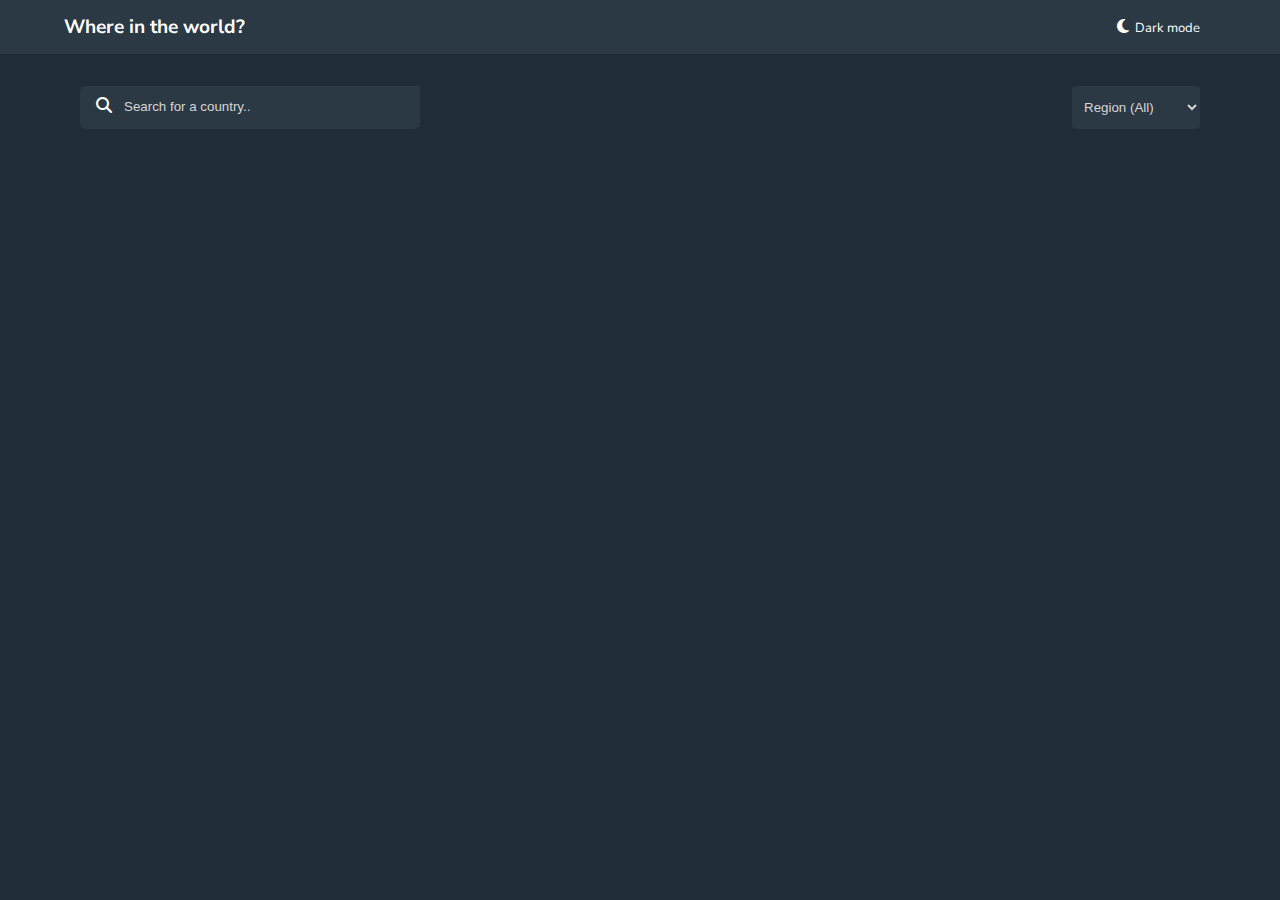
<file: index.html>
<!DOCTYPE html>
<html lang="en">
  <head>
    <meta charset="UTF-8" />
    <meta name="viewport" content="width=device-width, initial-scale=1.0" />
    <title>Countries API</title>
    <link
      rel="stylesheet"
      href="https://cdnjs.cloudflare.com/ajax/libs/font-awesome/6.7.2/css/all.min.css"
      integrity="sha512-Evv84Mr4kqVGRNSgIGL/F/aIDqQb7xQ2vcrdIwxfjThSH8CSR7PBEakCr51Ck+w+/U6swU2Im1vVX0SVk9ABhg=="
      crossorigin="anonymous"
      referrerpolicy="no-referrer"
    />
    <link rel="stylesheet" href="style.css" />
    <script src="script.js" defer></script>
  </head>
  <body>
    <!-- ======================= Header =========================== -->
    <header>
        <div class="title">Where in the world?</div>
        <div class="theme">
            <span id="IconContainer">
              <i id="moon" class="fa-solid fa-moon"></i>
              <i id="sun" class="fa-solid fa-sun"></i>
            </span>
            <span id="mode">Dark mode</span>
        </div>
    </header>
<!-- ================================= Search/Filter Area =============== -->
    <div class="searching">
        <div class="search-wrapper">
            <i class="fa-solid fa-magnifying-glass"></i>
            <input id="search" type="text" placeholder="Search for a country.." autocomplete="off">
        </div>
        
        <select name="Region" id="region">
  <option value="" selected>Region (All)</option>
  <option value="Africa">Africa</option>
  <option value="America">America</option>
  <option value="Asia">Asia</option>
  <option value="Europe">Europe</option>
  <option value="Oceania">Oceania</option>
</select>
    </div>

    <!-- ============================= Countries Flex ===================================== -->
<div class="circle"><i class="fa-solid fa-angle-up"></i></div>
<div id="c-flex" class="c-flex">
    <!-- == Js == -->
</div>

  </body>
</html>
</file>
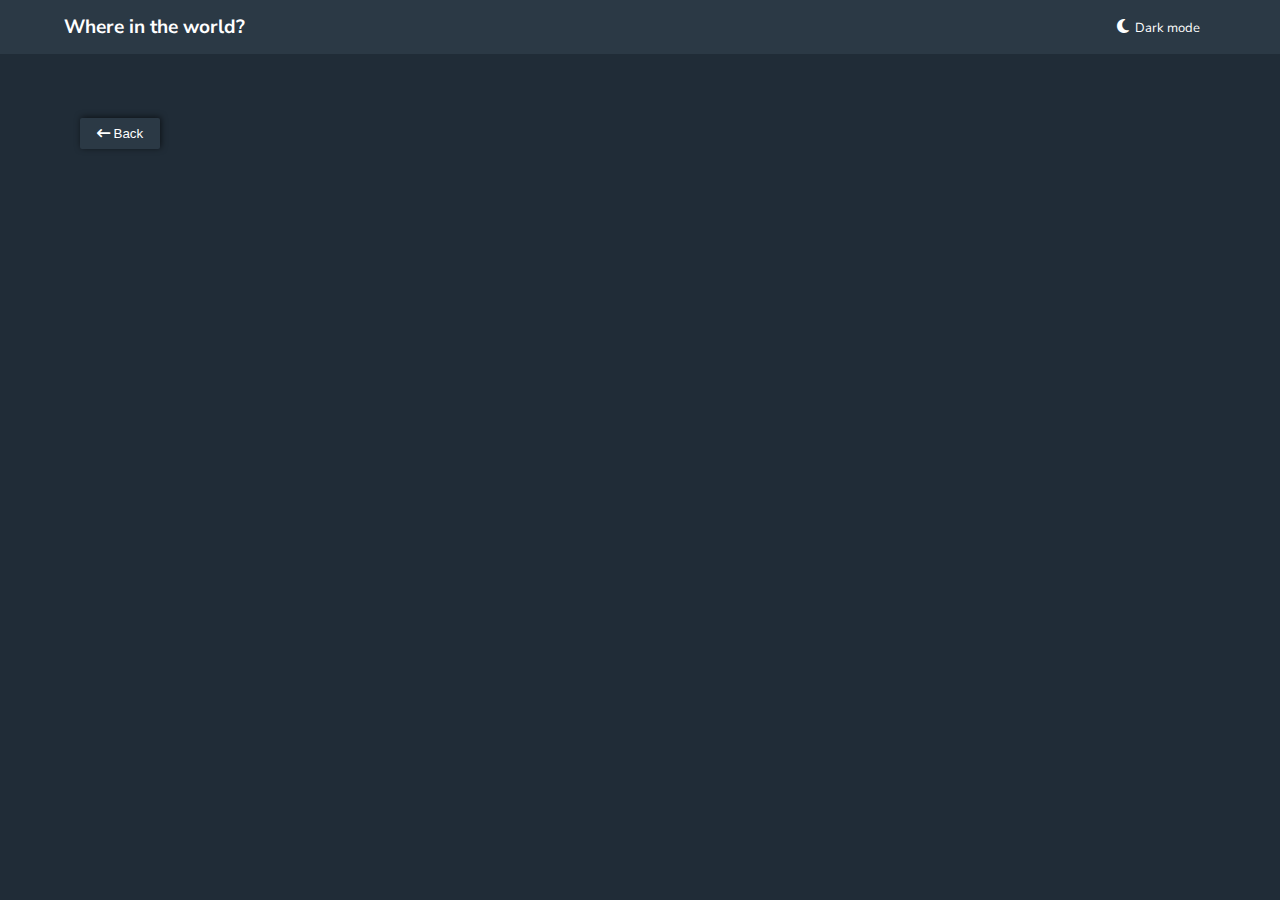
<file: country.html>
<!DOCTYPE html>
<html lang="en">
  <head>
    <meta charset="UTF-8" />
    <meta name="viewport" content="width=device-width, initial-scale=1.0" />
    <title>Countries API</title>
    <link
      rel="stylesheet"
      href="https://cdnjs.cloudflare.com/ajax/libs/font-awesome/6.7.2/css/all.min.css"
      integrity="sha512-Evv84Mr4kqVGRNSgIGL/F/aIDqQb7xQ2vcrdIwxfjThSH8CSR7PBEakCr51Ck+w+/U6swU2Im1vVX0SVk9ABhg=="
      crossorigin="anonymous"
      referrerpolicy="no-referrer"
    />
    <link rel="stylesheet" href="style.css" />
    <script src="script.js" defer></script>
  </head>
  <body>
    <header>
      <div class="title">Where in the world?</div>
      <div class="theme">
        <span id="IconContainer">
          <i id="moon" class="fa-solid fa-moon"></i>
          <i id="sun" class="fa-solid fa-sun"></i>
        </span>
        <span id="mode">Dark mode</span>
      </div>
    </header>

    <div class="btnContainer">
      <button id="backBtn">
        <i class="fa-solid fa-arrow-left-long"></i> <span>Back</span>
      </button>
    </div>
    <div class="country-wrapper">
     
    </div>
    
  </body>
</html>
</file>
<file: style.css>
@import url('https://fonts.googleapis.com/css2?family=Nunito+Sans:ital,opsz,wght@0,6..12,200..1000;1,6..12,200..1000&display=swap');

*{
    margin: 0;
    padding: 0;
    box-sizing: border-box;
}
body{
    font-family: "Nunito Sans", sans-serif;
    background-color: hsl(207, 26%, 17%);
    color: hsl(0, 100%, 100%);
    padding-bottom: 5rem;
}
body.light{
    background-color:  hsl(0deg 0% 82.31%);
    color:  hsl(200, 15%, 8%);
}
/* ============================== Header ======================= */
header{
    display: flex;
    justify-content: space-between;
    align-items: center;
    padding-inline: 4rem;
    background-color: hsl(209, 23%, 22%);
}
body.light header{
   background-color:  hsl(0, 0%, 99%)
}
.title{
    font-weight: bold;
    font-size: larger;
}
.theme{
    cursor: pointer;
    user-select: none;
    padding: 1rem;
}
#mode{
    font-size: small;
    margin-left: 2px;
    user-select: none;
}
/* ================================ Search Area ============================= */
.searching{
    display: flex;
    justify-content: space-between;
    padding-inline: 5rem;
    padding-block: 2rem;
}
.search-wrapper{
    background-color: hsl(209, 23%, 22%);
    padding-left: 1rem;
    border-radius: 6px;
}
body.light .search-wrapper{
    background-color:  hsl(0, 0%, 99%);
    color:  hsl(200, 15%, 8%);
    
}
#search{
    background-color: hsl(209, 23%, 22%);
    color: hsl(0, 100%, 100%);
    padding-inline: 0.5rem;
    padding-block: 0.8rem;
    border: none;
    min-width: 19rem;
}
body.light #search{
    background-color:  hsl(0, 0%, 99%);
    color:  hsl(200, 15%, 8%);
}
#search:focus{
    border: none;
    outline: none;
}
#search::placeholder{
    color: hsl(0, 2%, 84%);
}
body.light #search::placeholder{
    color:  hsl(200, 15%, 8%);
}
#region{
    background-color: hsl(209, 23%, 22%);
    color: hsl(0, 2%, 84%);
    padding-inline: 0.5rem;
    padding-block: 0.8rem;
    border: none;
    min-width: 8rem;
    cursor: pointer;
    border-radius: 4px;
}
body.light #region{
    background-color:  hsl(0, 0%, 99%);
    color:  hsl(200, 15%, 8%);
}
#region:focus{
    border: none;
    outline: none;
}
/* ============================= Countries ================================= */
.c-flex{
    display: flex;
    flex-wrap: wrap;
    padding-inline: 2rem;
    gap: 4rem;
    justify-content: center;
}
.c-box{
    display: flex;
    flex-direction: column;
    gap: 10px;
    width: 12rem;
    height: 16rem;
    background-color: hsl(209, 23%, 22%);
    border-radius: 8px;
    cursor: pointer;
    transition: transform 0.5s ease;
}
.c-box:hover{
    transform: scale(1.03);
}
body.light .c-box{
    background-color:  hsl(0, 0%, 99%);
    box-shadow: -4px 4px 10px;
}
.c-image{
    width: 100%;
    height: 45%;
}
.c-title{
    padding-inline: 10px;
    font-weight: bold;
    font-size: medium;
}
.c-details{
    font-size: small;
    padding-inline: 10px;
    margin-bottom: 1.3rem;
}
#sun{
    display: none;
}

/* ============================================ Country.html =========================================== */
.btnContainer{
    padding-inline: 5rem;
    padding-top: 4rem;
}
#backBtn{
    padding: 8px;
    border: none;
    width: 5rem;
    cursor: pointer;
    border-radius: 2px;
    box-shadow: 1px -1px 6px rgba(0, 0, 0, 0.6);
    background-color: hsl(209, 23%, 22%);
    color: hsl(0, 100%, 100%);
}
body.light #backBtn{
    background-color:  hsl(0, 0%, 99%);
    color:  hsl(200, 15%, 8%);
}
#backBtn:active{
    transform: scale(0.96);
}
.detail-flex{
    display: flex;
    justify-content: center;
    gap: 2rem;
    margin-top: 2rem;
    font-size: small;
}
.full-image{
    height: 16rem;
    width: 25rem;
    opacity: 0;
    transition: all 1s linear;
}
.full-image.observed{
    opacity: 1;
}
body.light .full-image{
    box-shadow: -3px 2px 10px;
}
.full-details{
    display: flex;
    flex-direction: column;
    gap: 2rem;
    padding-inline: 2rem;
    padding-block: 1rem;
    width: 54%;
}
.full-Title{
    font-weight: bolder;
    font-size: x-large;
}
.full-info{
    display: flex;
    gap: 20px;
    flex-wrap: wrap;
}
.nativeName{
    display: flex;
    gap: 10px;
    align-items: flex-start;
    opacity: 0;
    transform: translateX(50px);
    transition: all 1s ease;
}
.nativeName.observed{
    opacity: 1;
    transform: translateX(0);
}
.bold{
    font-weight: bolder;
    display: flex;
    align-items: center;
}
.border{
    display: flex;
    gap: 1rem;
}
.neighbours{
    border-radius: 2px;
    padding: 5px;
    width: 8rem;
    display: flex;
    justify-content: center;
    align-items: center;
    background-color: hsl(209, 23%, 22%);
    cursor: pointer;
    user-select: none;
    opacity: 0;
    transition: all 1s ease;
}
.neighbours.observed{
    opacity: 1;
}
body.light .neighbours{
    background-color:  hsl(0, 0%, 99%);
    color:  hsl(200, 15%, 8%);
}
.neighbours:active{
    transform: scale(0.98);
}
.circle{
    padding: 10px;
    padding-inline: 15px;
    background-color: hsl(209, 23%, 22%);
    position: fixed;
    border-radius: 25px;
    right: 2rem;
    cursor: pointer;
    top: 2rem;
    display: none;
}
.circle.show{
    display: inline-block;
}
body.light .circle{
    background-color:  hsl(0, 0%, 99%);
    color:  hsl(200, 15%, 8%);
}
/* ================================ Media for index.html ========================================== */

@media (min-width: 506px) and (max-width: 635px){
    .c-box {
    width: 15rem;
    height: 18rem;
}
.searching {
    padding-inline: 1rem;
    flex-direction: row-reverse;
}
}

@media (min-width: 385px) and (max-width: 505px){
header {
    padding-inline: 1rem;
}
.c-box {
    width: 15rem;
    height: 18rem;
}
.searching {
    padding-inline: 1rem;
    flex-direction: row-reverse;
}
#search {
    min-width: 10rem;
}
#region {
    min-width: 7rem;
}
.theme {
    padding-right: 0;
}
.circle {
    right: 1rem
}
}

@media (min-width: 300px) and (max-width: 384px){
header {
    padding-inline: 1rem;
}
.c-box {
    width: 15rem;
    height: 18rem;
}
.searching {
    padding-inline: 1rem;
    flex-direction: column;
    gap: 1rem;
}
#search {
    min-width: 10rem;
}
#region {
    min-width: 6rem;
    width: 9rem;
}
.theme {
    padding-right: 0;
}
.circle {
    right: 0.5rem;
}
}
@media (max-width: 351px){
.title {
    font-size: large;
}
.theme {
    padding-right: 0;
}
.circle {
    right: 0.5rem;
}
}

/* =================================== Media for country.html ================================================= */

@media (min-width: 506px) and (max-width: 1025px){
.btnContainer {
    padding-top: 3rem;
    padding-inline: 2rem;
}
.detail-flex {
    flex-direction: column;
    align-items: center;
}
.full-details {
    align-self: flex-start;
    width: 98%;
}
}
@media (min-width: 385px) and (max-width: 505px){
.btnContainer {
    padding-top: 2rem;
    padding-inline: 2rem;
}
.detail-flex {
    flex-direction: column;
    align-items: center;
}
.full-details {
    align-self: flex-start;
    width: 98%;
    padding-inline: 1rem;
    gap: 4rem;
}
.full-Title {
    padding-left: 1rem;
}
.full-info {
    justify-content: left;
}
.full-image {
    height: 10rem;
    width: 16rem;
}
}
@media (min-width: 300px) and (max-width: 384px){
.btnContainer {
    padding-top: 2rem;
    padding-inline: 2rem;
}
.detail-flex {
    flex-direction: column;
    align-items: center;
}
.full-details {
    align-self: flex-start;
    width: 98%;
    padding-inline: 1rem;
    gap: 2rem;
}
.full-Title {
    padding-left: 1rem;
}
.full-image {
    height: 10rem;
    width: 16rem;
}
.full-info {
    justify-content: left;
}
}
@media (max-height: 735px){
        .full-image {
        height: 8rem;
        width: 14rem;
    }
        .detail-flex {
        flex-direction: column;
        align-items: center;
        gap: 1rem;
    }
}
</file>
